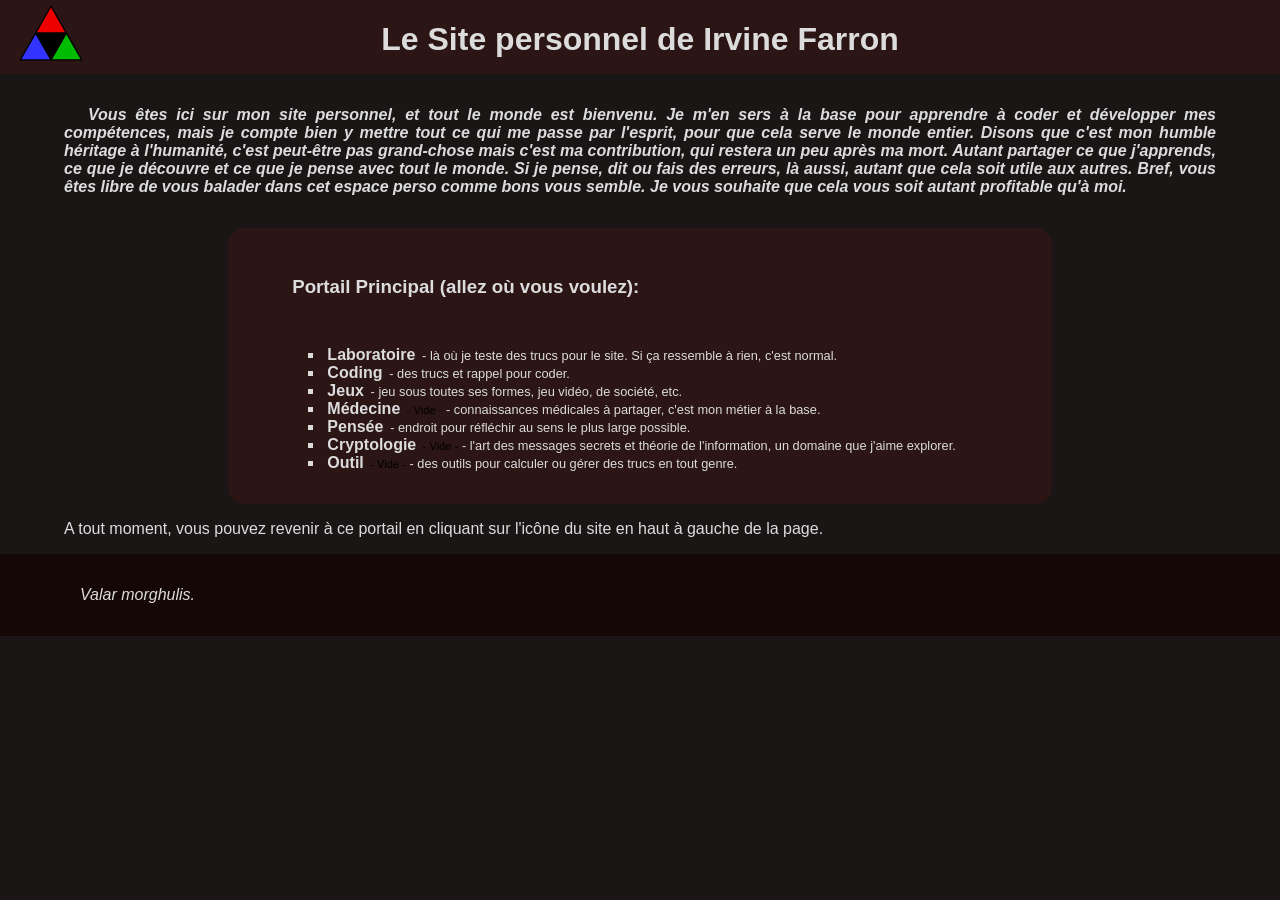
<file: index.html>
<!DOCTYPE html>
<html lang="fr">
<head>

    <meta charset="utf-8">
    <meta name="description" content="Ceci est le site personnel d'un gars qui veux partager ses connaissance et ses pensée. Vous y trouverez des infi amateur
          sur différent sujet comme les jeu, le code ou la médecine." />
    <title>Irvine Farron - Portail Principal</title>
    <link rel="icon" href="Images/Triforce.svg" />
    <link href="Styles/style-main.css" rel="stylesheet">
    <script src="Scripts/script-index.js"></script>

</head>

<body>
    <header>
        <a href="index.html"><img class="retour-portail" src="Images/Triforce.svg" alt="Icone du site pour revenir au portail principal" title="Retour au portail" /></a>
        <h1>Le Site personnel de Irvine Farron</h1>
        <!--<div></div>-->
    </header>
    <section>
        <p class="intro">
            <em>
                Vous êtes ici sur mon site personnel, et tout le monde est bienvenu. Je m'en sers à la base pour apprendre à coder et développer mes compétences, mais je compte bien y mettre tout ce qui me passe
                par l'esprit, pour que cela serve le monde entier. Disons que c'est mon humble héritage à l'humanité, c'est peut-être pas grand-chose mais c'est ma contribution, qui restera un peu après ma mort.
                Autant partager ce que j'apprends, ce que je découvre et ce que je pense avec tout le monde. Si je pense, dit ou fais des erreurs, là aussi, autant que cela soit utile aux autres. Bref, vous êtes
                libre de vous balader dans cet espace perso comme bons vous semble. Je vous souhaite que cela vous soit autant profitable qu'à moi.
            </em>
        </p>

    </section>
    <!--

    Le menu de navigation, pour aller d'une page à l'autre

    -->
    <nav class="portail">
        <h3>
            Portail Principal (allez où vous voulez):
        </h3>
        <ul>
            <li><a href="Pages/Laboratoire/Laboratoire.html"> <strong>Laboratoire</strong></a><span class="indice"> -  là où je teste des trucs pour le site. Si ça ressemble à rien, c'est normal.</span></li>
            <li><a href="Pages/Code/Coding Général.html"> <strong>Coding</strong></a><span class="indice"> - des trucs et rappel pour coder.</span></li>
            <li><a href="Pages/Jeu/Jeu Général.html"> <strong>Jeux</strong></a><span class="indice"> - jeu sous toutes ses formes, jeu vidéo, de société, etc.</span></li>
            <li><a href="vide.html"> <strong>Médecine</strong></a><span class="vide"> - Vide -</span><span class="indice"> - connaissances médicales à partager, c'est mon métier à la base.</span></li>
            <li><a href="Pages/Pensée/Pensée Générale.html"> <strong>Pensée</strong></a><span class="indice"> - endroit pour réfléchir au sens le plus large possible.</span></li>
            <li><a href="vide.html"> <strong>Cryptologie</strong></a><span class="vide"> - Vide -</span><span class="indice"> - l'art des messages secrets et théorie de l'information, un domaine que j'aime explorer.</span></li>
            <li><a href="vide.html"> <strong>Outil</strong></a><span class="vide"> - Vide -</span><span class="indice"> - des outils pour calculer ou gérer des trucs en tout genre.</span></li>
        </ul>
    </nav>



    <main>
        <p>
            A tout moment, vous pouvez revenir à ce portail en cliquant sur l'icône du site en haut à gauche de la page.
        </p>

    </main>

    <footer>
        <span>
            <em>Valar morghulis.</em>
        </span>

    </footer>
</body>
</html>
</file>
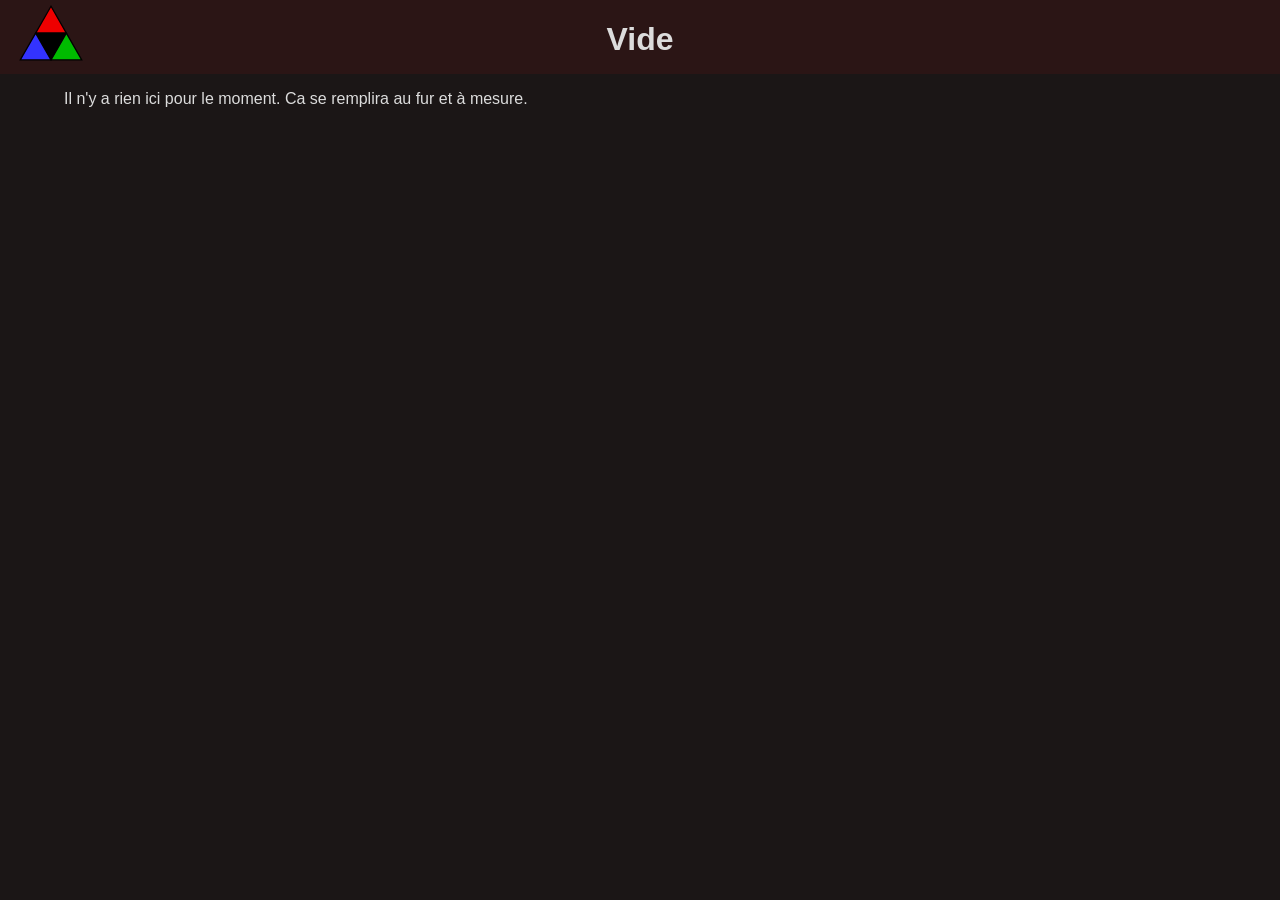
<file: vide.html>
﻿<!DOCTYPE html>
<html lang="fr" xmlns="http://www.w3.org/1999/xhtml">
<head>
    <meta charset="utf-8" />
    <title>Irvine Farron - Rien pour l'instant.</title>
    <link rel="icon" href="Images/Triforce.svg" />
    <link href="Styles/style-main.css" rel="stylesheet">
</head>
<body>
    <header>
        <a href="index.html"><img class="retour-portail" src="Images/Triforce.svg" alt="Icone du site pour revenir au portail principal" title="Retour au portail" /></a>
        <h1 align=center>Vide</h1>
        <div></div>
    </header>
    <main>
        <p>
            Il n'y a rien ici pour le moment. Ca se remplira au fur et à mesure.
        </p>
        

    </main>

</body>
</html>
</file>
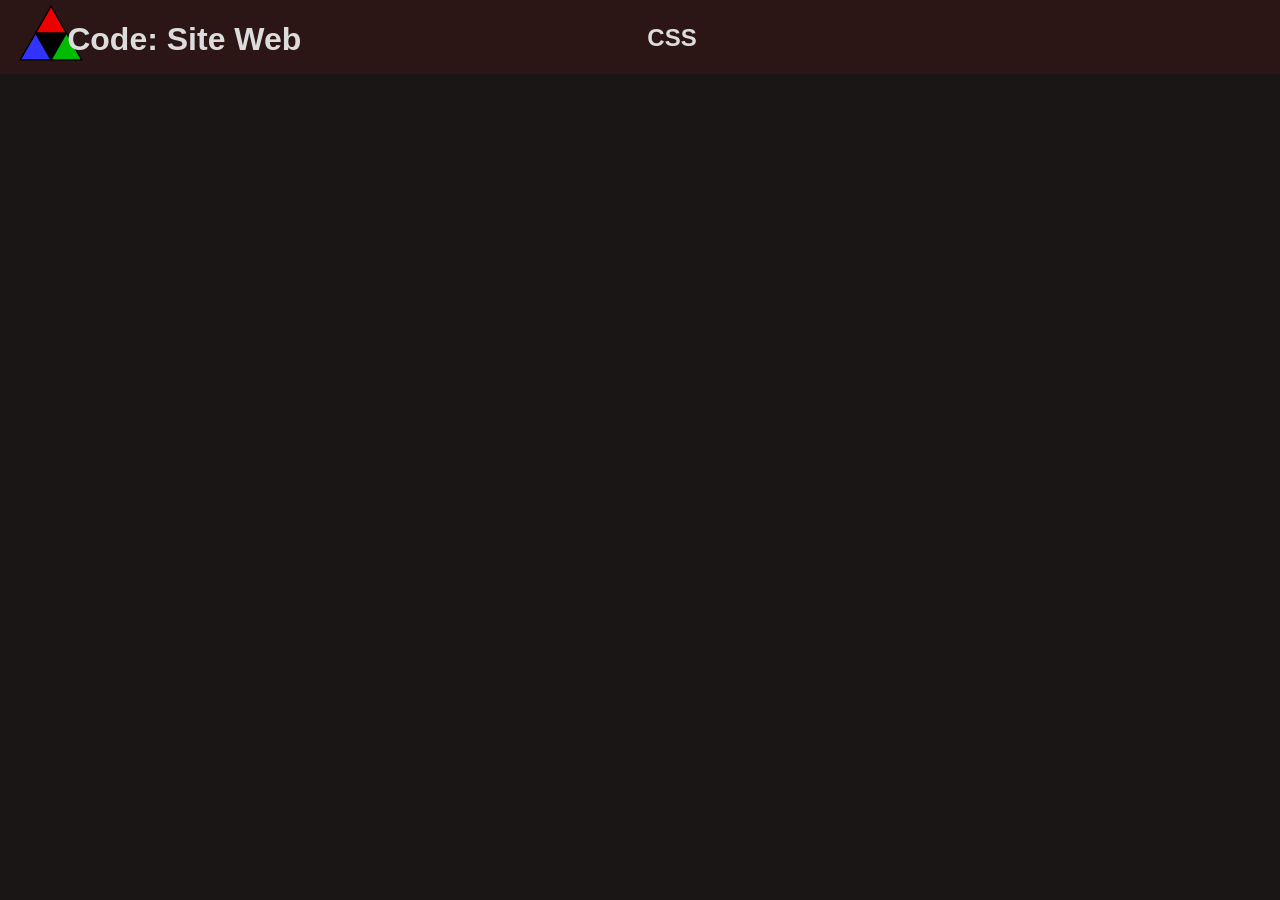
<file: Pages/Code/Code CSS.html>
﻿<!DOCTYPE html>

<html lang="fr" xmlns="http://www.w3.org/1999/xhtml">
<head>
    <meta charset="utf-8">
    <title>Irvine Farron - CSS</title>
    <link href="../../Styles/style-main.css" rel="stylesheet">
    <link rel="icon" href="../../Images/Triforce.svg" />
</head>
<body>
    <header>
        <a href="../../index.html"><img class="retour-portail" src="../../Images/Triforce.svg" alt="Icone du site pour revenir au portail principal" title="Retour au portail" /></a>
        <h1><a href="Coding Général.html">Code: Site Web</a></h1>
        <h2>CSS</h2>
    </header>

    <main>


    </main>

</body>
</html>
</file>
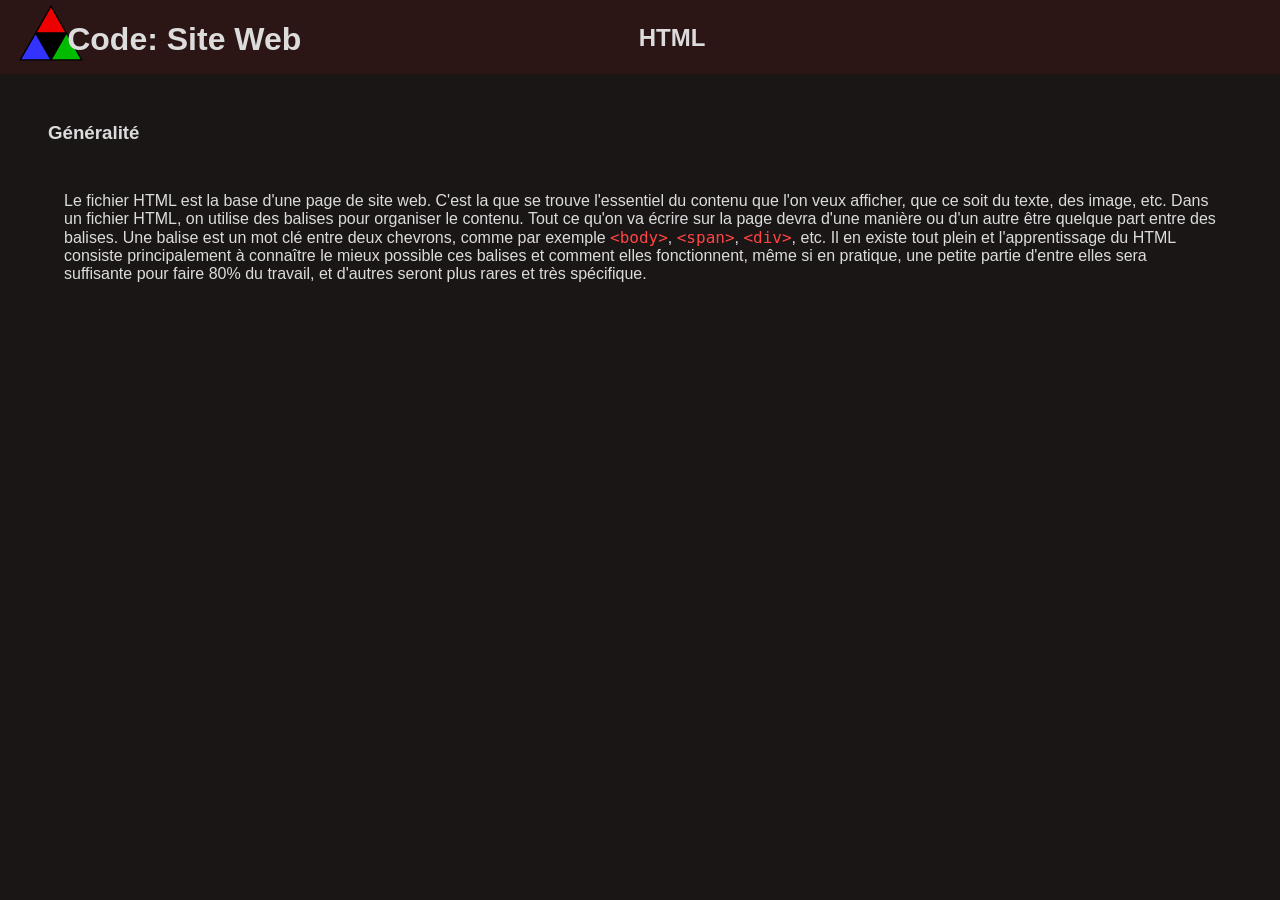
<file: Pages/Code/Code HTML.html>
﻿<!DOCTYPE html>

<html lang="fr" xmlns="http://www.w3.org/1999/xhtml">
<head>
    <meta charset="utf-8">
    <title>Irvine Farron - HTML</title>
    <link href="../../Styles/style-main.css" rel="stylesheet">
    <link rel="icon" href="../../Images/Triforce.svg" />
</head>
<body>
    <header>
        <a href="../../index.html"><img class="retour-portail" src="../../Images/Triforce.svg" alt="Icone du site pour revenir au portail principal" title="Retour au portail" /></a>
        <h1><a href="Coding Général.html">Code: Site Web</a></h1>
        <h2>HTML</h2>
    </header>

    <main>
        <h3>Généralité</h3>

        <p>
            Le fichier HTML est la base d'une page de site web. C'est la que se trouve l'essentiel du contenu que l'on veux afficher, que ce soit du texte, des image, etc.
            Dans un fichier HTML, on utilise des balises pour organiser le contenu. Tout ce qu'on va écrire sur la page devra d'une manière ou d'un autre être quelque part entre des balises.
            Une balise est un mot clé entre deux chevrons, comme par exemple <code>&lt;body&gt;</code>, <code>&lt;span&gt;</code>, <code>&lt;div&gt;</code>, etc. Il en existe tout plein et l'apprentissage du HTML
            consiste principalement à connaître le mieux possible ces balises et comment elles fonctionnent, même si en pratique, une petite partie d'entre elles sera suffisante pour faire 80% du travail, et d'autres seront plus rares et très spécifique.
        </p>


    </main>

</body>
</html>
</file>
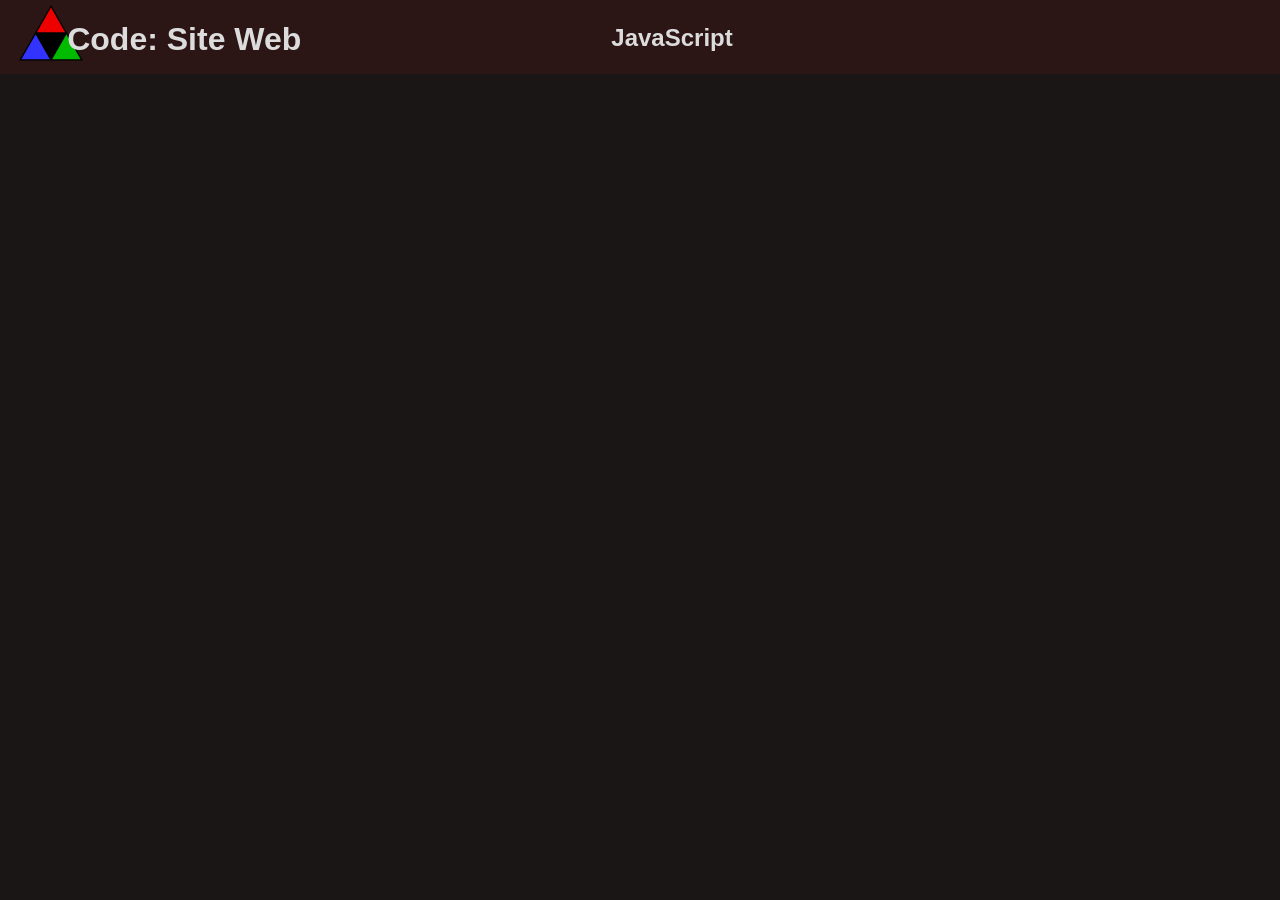
<file: Pages/Code/Code JS.html>
﻿<!DOCTYPE html>

<html lang="fr" xmlns="http://www.w3.org/1999/xhtml">
<head>
    <meta charset="utf-8">
    <title>Irvine Farron - JavaScript</title>
    <link href="../../Styles/style-main.css" rel="stylesheet">
    <link rel="icon" href="../../Images/Triforce.svg" />
</head>
<body>
    <header>
        <a href="../../index.html"><img class="retour-portail" src="../../Images/Triforce.svg" alt="Icone du site pour revenir au portail principal" title="Retour au portail" /></a>
        <h1><a href="Coding Général.html">Code: Site Web</a></h1>
        <h2>JavaScript</h2>
    </header>

    <main>


    </main>

</body>
</html>
</file>
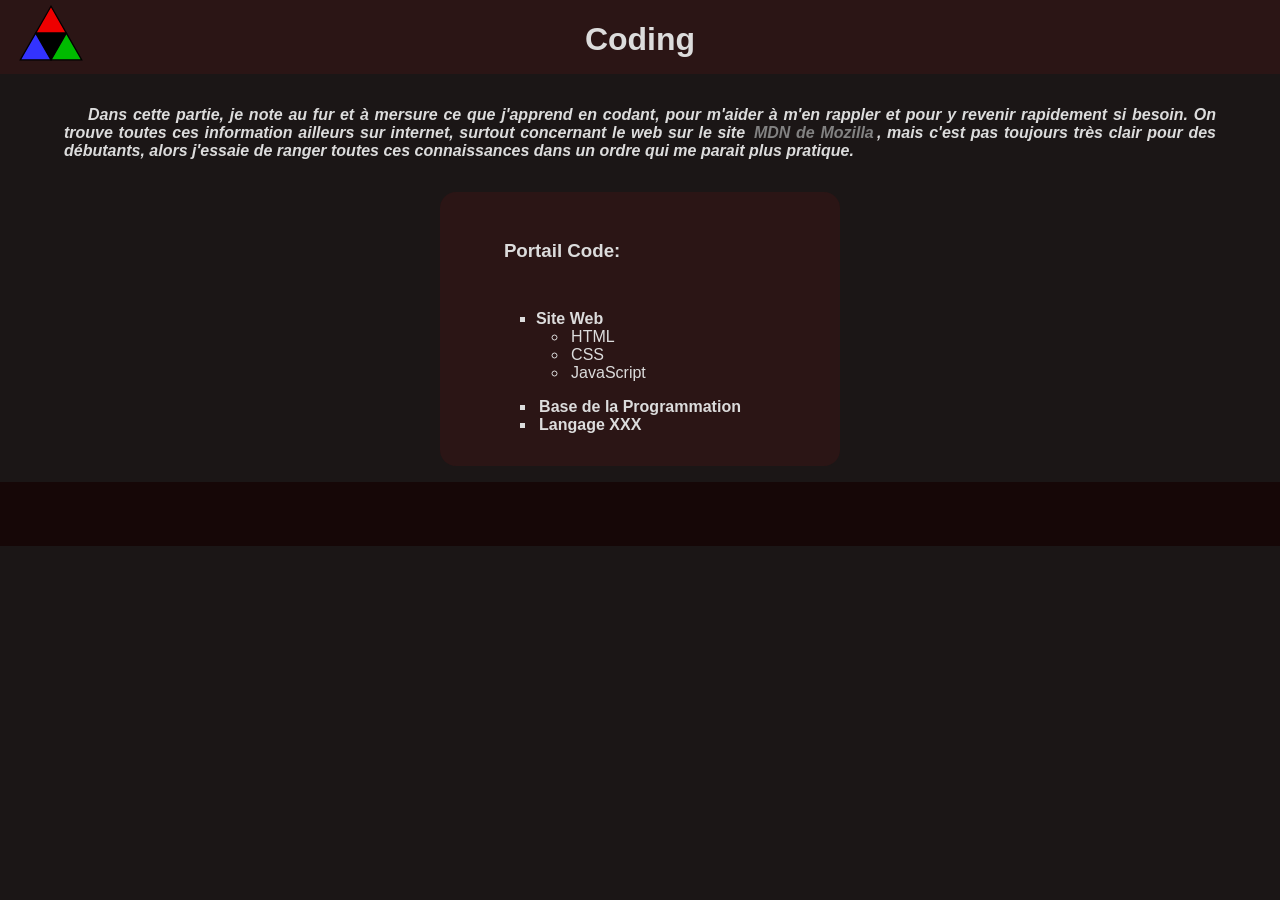
<file: Pages/Code/Coding Général.html>
<!DOCTYPE html>
<html lang="fr">
<head>
    <meta charset="utf-8">
    <title>Irvine Farron - Coding</title>
    <link href="../../Styles/style-main.css" rel="stylesheet">
    <link rel="icon" href="../../Images/Triforce.svg" />

</head>
<body>
    <header>
        <a href="../../index.html"><img class="retour-portail" src="../../Images/Triforce.svg" alt="Icone du site pour revenir au portail principal" title="Retour au portail" /></a>
        <h1>Coding</h1>
        
    </header>
    <section>
        <p class="intro">
            <em>
                Dans cette partie, je note au fur et à mersure ce que j'apprend en codant, pour m'aider à m'en rappler et pour y revenir rapidement si besoin.
                On trouve toutes ces information ailleurs sur internet, surtout concernant le web sur le site <a href="https://developer.mozilla.org/fr/">MDN de Mozilla</a>, mais c'est pas toujours très clair
                pour des débutants, alors j'essaie de ranger toutes ces connaissances dans un ordre qui me parait plus pratique.
            </em>
        </p>
    </section>

    <nav class="portail">
        <h3>
            Portail Code:
        </h3>
        <ul>
            <li>
                <strong>Site Web</strong>
                <ul>
                    <li><a href="Code HTML.html">HTML</a></li>
                    <li><a href="Code CSS.html">CSS</a></li>
                    <li><a href="Code JS.html">JavaScript</a></li>
                </ul>
            </li>
            <li><a href="../../vide.html"> <strong>Base de la Programmation</strong></a></li>
            <li><a href="../../vide.html"> <strong>Langage XXX</strong></a></li>

        </ul>
    </nav>

    <main>



        <p>

        </p>


    </main>

    <footer>
    </footer>

</body>
</html>
</file>
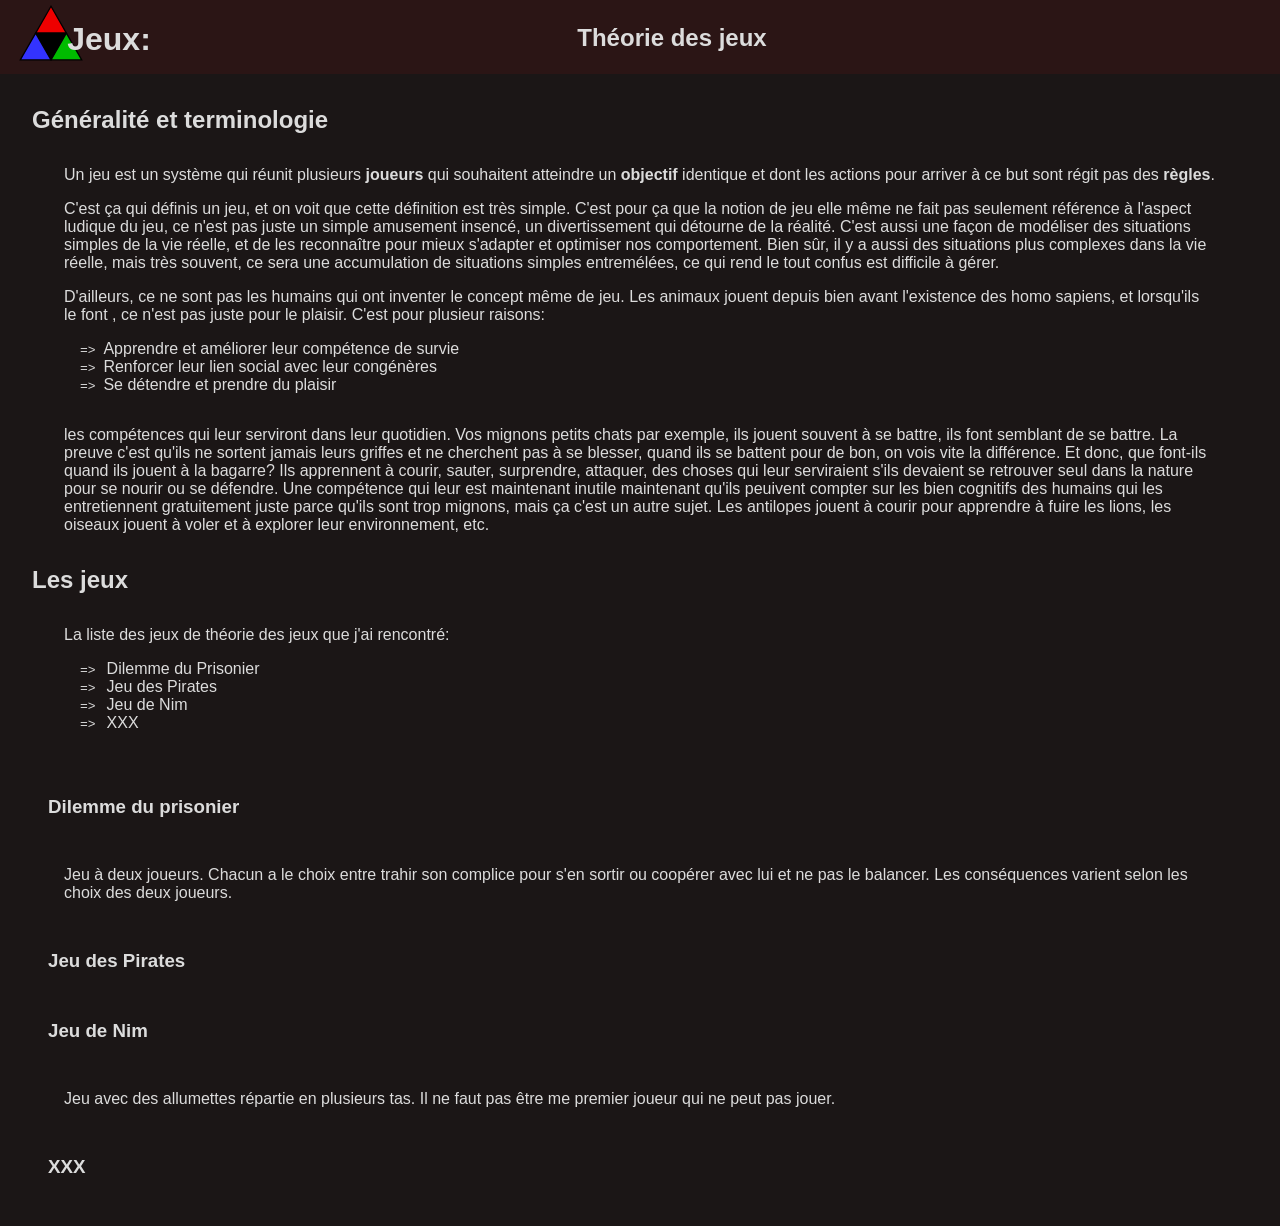
<file: Pages/Jeu/GameTheory.html>
﻿<!DOCTYPE html>

<html lang="fr" xmlns="http://www.w3.org/1999/xhtml">
<head>
    <meta charset="utf-8">
    <title>Irvine Farron - Théorie des Jeux</title>
    <link href="../../Styles/style-main.css" rel="stylesheet">
    <link rel="icon" href="../../Images/Triforce.svg" />
</head>
<body>
    <header>
        <a href="../../index.html"><img class="retour-portail" src="../../Images/Triforce.svg" alt="Icone du site pour revenir au portail principal" title="Retour au portail" /></a>
        <h1><a href="Jeu Général.html">Jeux:</a></h1>
        <h2>Théorie des jeux</h2>
    </header>

    <main>
        
        <h2>Généralité et terminologie</h2>
        
            <p>Un jeu est un système qui réunit plusieurs <strong>joueurs</strong> qui souhaitent atteindre un <strong>objectif</strong> identique et dont les actions pour arriver à ce but sont régit pas des <strong>règles</strong>.</p>

            <p>
                C'est ça qui définis un jeu, et on voit que cette définition est très simple. C'est pour ça que la notion de jeu elle même ne fait pas seulement référence à l'aspect ludique du jeu, 
                ce n'est pas juste un simple amusement insencé, un divertissement qui détourne de la réalité. C'est aussi une façon de modéliser des situations simples de la vie réelle, 
                et de les reconnaître pour mieux s'adapter et optimiser nos comportement. Bien sûr, il y a
                aussi des situations plus complexes dans la vie réelle, mais très souvent, ce sera une accumulation de situations simples entremélées, ce qui rend le tout confus est difficile à gérer.
            </p>

            <p>
                D'ailleurs, ce ne sont pas les humains qui ont inventer le concept même de jeu. Les animaux jouent depuis bien avant l'existence des homo sapiens, et lorsqu'ils le font , ce n'est pas juste pour le plaisir.
                C'est pour plusieur raisons:</p>
                <ul>
                    <li>Apprendre et améliorer leur compétence de survie</li>
                    <li>Renforcer leur lien social avec leur congénères</li>
                    <li>Se détendre et prendre du plaisir</li>
                </ul>
        <p>
                les compétences qui leur serviront dans leur quotidien.
                Vos mignons petits chats par exemple, ils jouent souvent à se battre, ils font semblant de se battre. La preuve c'est qu'ils ne sortent jamais leurs griffes et ne cherchent pas à se blesser, 
                quand ils se battent pour de bon, on vois vite la différence. Et donc, que font-ils quand ils jouent à la bagarre? Ils apprennent à courir, sauter, surprendre, attaquer, des choses qui leur 
                serviraient s'ils
                devaient se retrouver seul dans la nature pour se nourir ou se défendre. Une compétence qui leur est maintenant inutile maintenant qu'ils peuivent compter sur les bien cognitifs des humains
                qui les entretiennent gratuitement juste parce qu'ils sont trop mignons, mais ça c'est un autre sujet. Les antilopes jouent à courir pour apprendre à fuire les lions, les oiseaux jouent à voler 
                et à explorer leur environnement, etc. 
            </p> 
           

        
        
        
        
        
        <h2>Les jeux</h2>
        <nav>
            <p>La liste des jeux de théorie des jeux que j'ai rencontré:</p>
            <ul>
                <li><a href="#dilemmeDuPrisonier"> Dilemme du Prisonier</a></li>
                <li><a href="#jeuPirate"> Jeu des Pirates</a></li>
                <li><a href="#nim"> Jeu de Nim</a></li>
                <li><a href="#XXX"> XXX</a></li>

            </ul>
        </nav>



        <section>
            <article>
                <h3 id="dilemmeDuPrisonier">Dilemme du prisonier</h3>
                <p>
                    Jeu à deux joueurs. Chacun a le choix entre trahir son complice pour s'en sortir ou coopérer avec lui et ne pas le balancer. Les conséquences varient selon les choix des deux joueurs. 
                </p>
            </article>
            <article>
                <h3 id="jeuPirate">Jeu des Pirates</h3>
            </article>
            <article>
                <h3 id="nim">Jeu de Nim</h3>
                <p>Jeu avec des allumettes répartie en plusieurs tas. Il ne faut pas être me premier joueur qui ne peut pas jouer. </p>
            </article>
            <article>
                <h3 id="XXX">XXX</h3>
            </article>

        </section>



    </main>

</body>
</html>
</file>
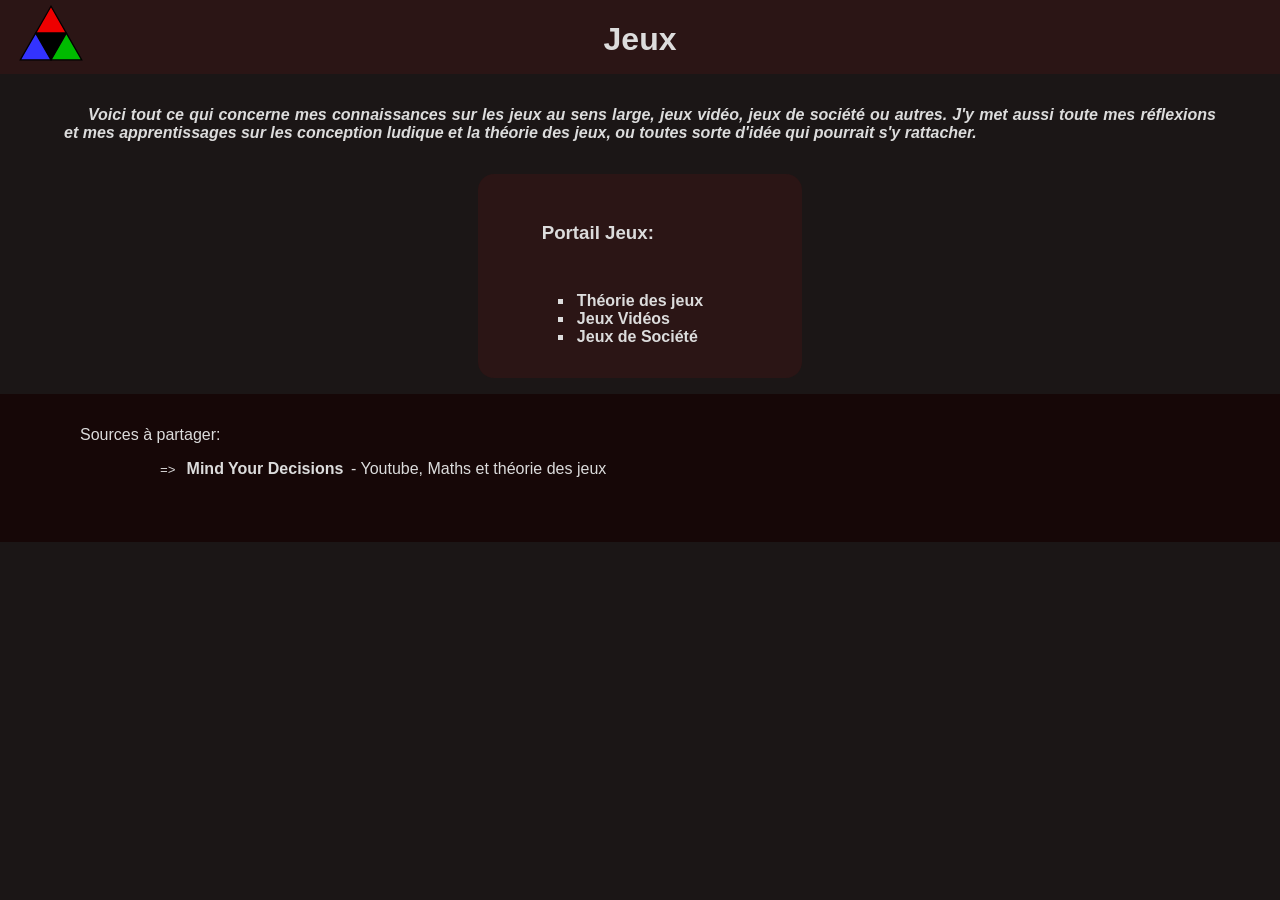
<file: Pages/Jeu/Jeu Général.html>
﻿<!DOCTYPE html>

<html lang="fr" xmlns="http://www.w3.org/1999/xhtml">
<head>
    <meta charset="utf-8">
    <title>Irvine Farron - Jeux</title>
    <link href="../../Styles/style-main.css" rel="stylesheet">
    <link rel="icon" href="../../Images/Triforce.svg" />
</head>
<body>
    <header>
        <a href="../../index.html"><img class="retour-portail" src="../../Images/Triforce.svg" alt="Icone du site pour revenir au portail principal" title="Retour au portail" /></a>
        <h1>Jeux</h1>
        <!--<div></div>-->
    </header>
    <section>
        <p class="intro">
            <em>
                Voici tout ce qui concerne mes connaissances sur les jeux au sens large, jeux vidéo, jeux de société ou autres.
                J'y met aussi toute mes réflexions et mes apprentissages sur les conception ludique et la théorie des jeux, ou toutes sorte d'idée qui pourrait s'y rattacher.
            </em>
        </p>
    </section>

    <nav class="portail">
        <h3>
            Portail Jeux:
        </h3>
        <ul>
            <li><a href="GameTheory.html"> <strong>Théorie des jeux</strong></a></li>
            <li><a href="../../vide.html"> <strong>Jeux Vidéos</strong></a></li>
            <li><a href="../../vide.html"> <strong>Jeux de Société</strong></a></li>

        </ul>
    </nav>

    <main>
        <p>

        </p>
    </main>

    <footer>

        <article>
            Sources à partager:
            <ul>
                <li><a href="https://www.youtube.com/@MindYourDecisions/featured"><strong>Mind Your Decisions</strong></a> - Youtube, Maths et théorie des jeux</li>

            </ul>

        </article>

    </footer>

</body>
</html>
</file>
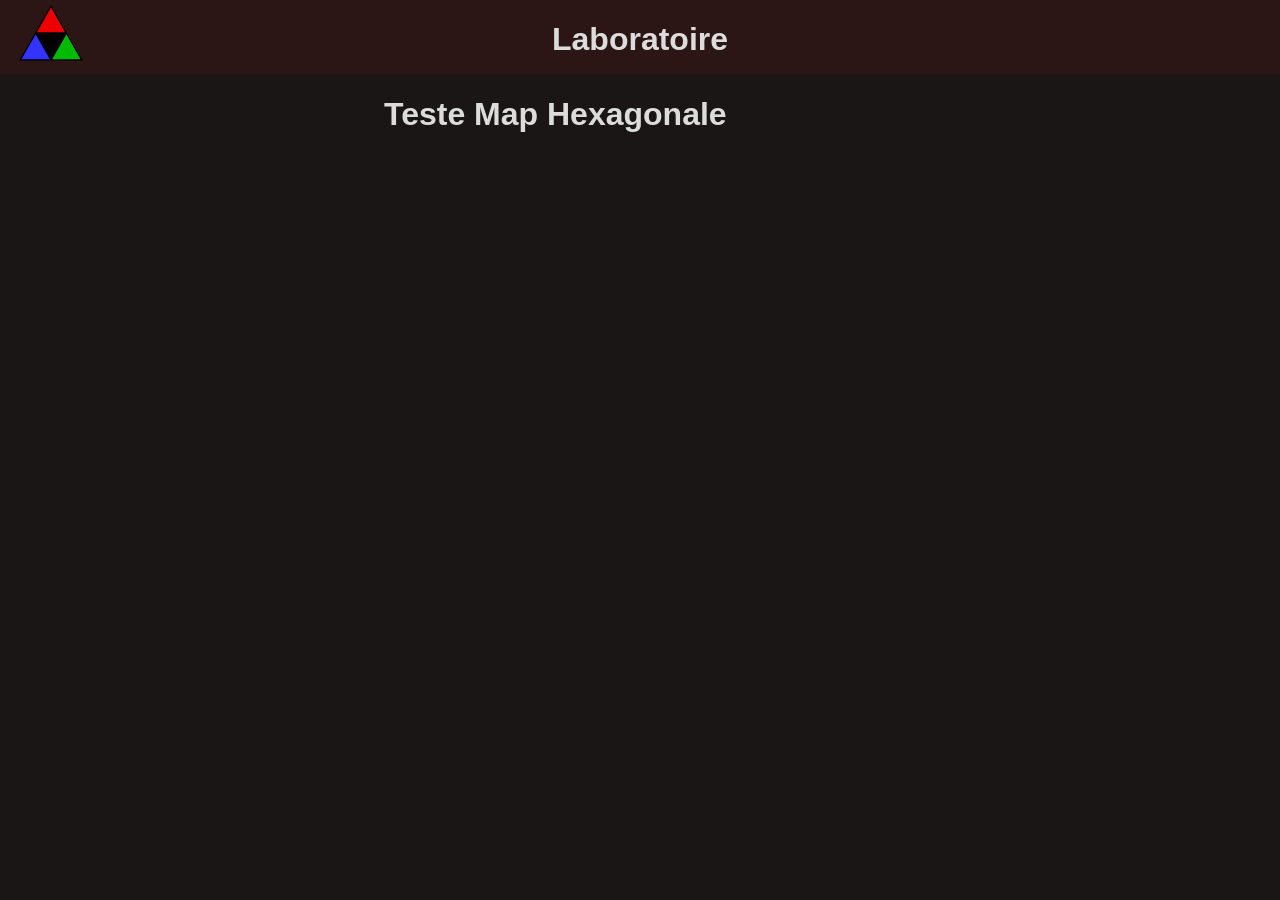
<file: Pages/Laboratoire/Laboratoire.html>
<!DOCTYPE html>
<html lang="fr">
<head>
    <meta charset="utf-8">
    <title>Irvine Farron - Laboratoire</title>
    <link rel="icon" href="../../Images/Triforce.svg" />
    <link href="../../Styles/style-main.css" rel="stylesheet">
    <link href="../../Styles/style_Labo.css" rel="stylesheet">
</head>


<body>
    <header>
        <a href="../../index.html"><img class="retour-portail" src="../../Images/Triforce.svg" alt="Icone du site pour revenir au portail principal" title="Retour au portail" /></a>
        <h1 align=center>Laboratoire</h1>
        <div></div>
    </header>

    <h1>Teste Map Hexagonale</h1>

    <div class="containerMap">








    </div>

    

</body>
</html>
</file>
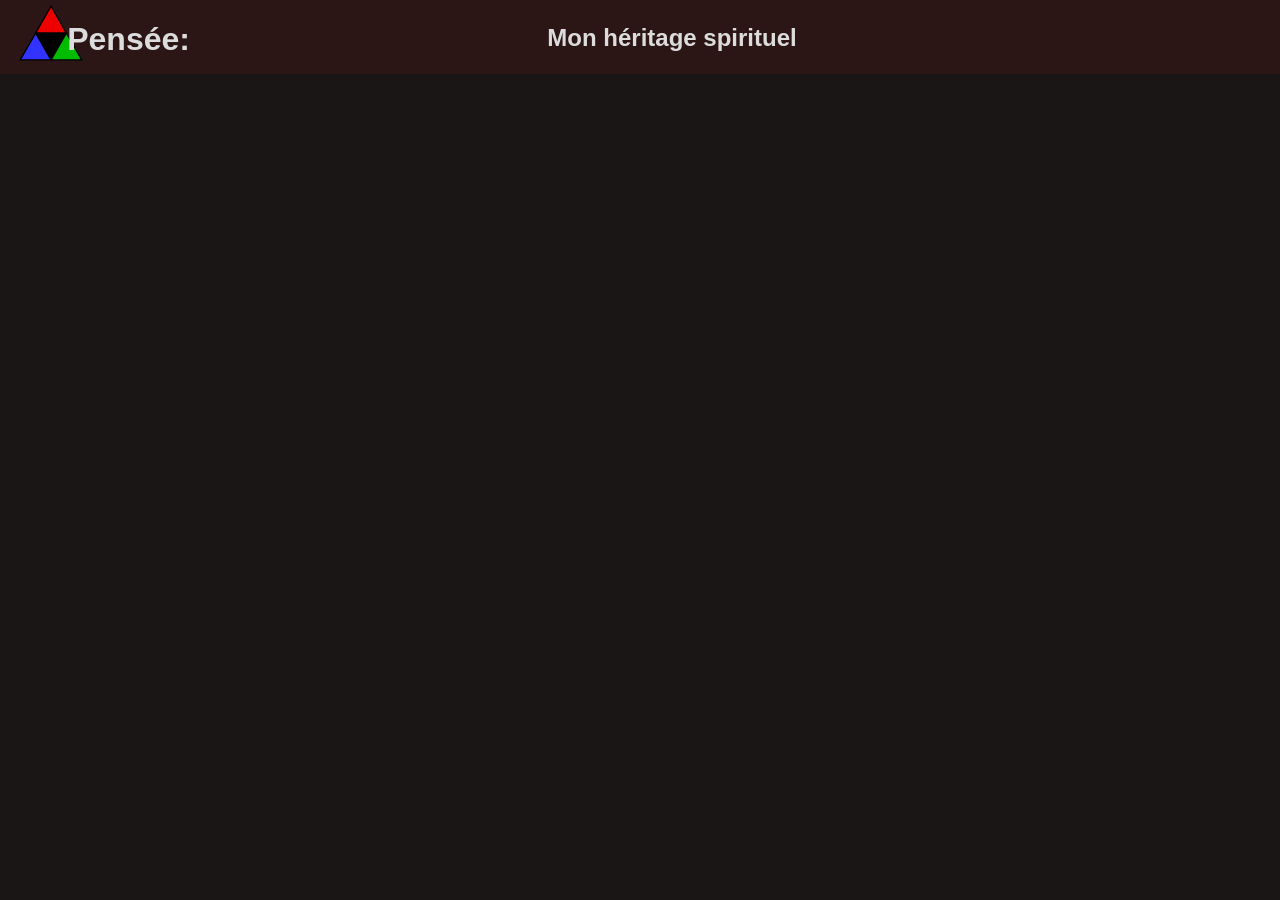
<file: Pages/Pensée/Héritage.html>
﻿<!DOCTYPE html>

<html lang="fr" xmlns="http://www.w3.org/1999/xhtml">
<head>
    <meta charset="utf-8">
    <title>Irvine Farron - Mon héritage spirituel</title>
    <link href="../../Styles/style-main.css" rel="stylesheet">
    <link rel="icon" href="../../Images/Triforce.svg" />
</head>
<body>
    <header>
        <a href="../../index.html"><img class="retour-portail" src="../../Images/Triforce.svg" alt="Icone du site pour revenir au portail principal" title="Retour au portail" /></a>
        <h1><a href="Pensée Générale.html">Pensée:</a></h1>
        <h2>Mon héritage spirituel</h2>
    </header>

    <main>

        

    </main>

</body>
</html>
</file>
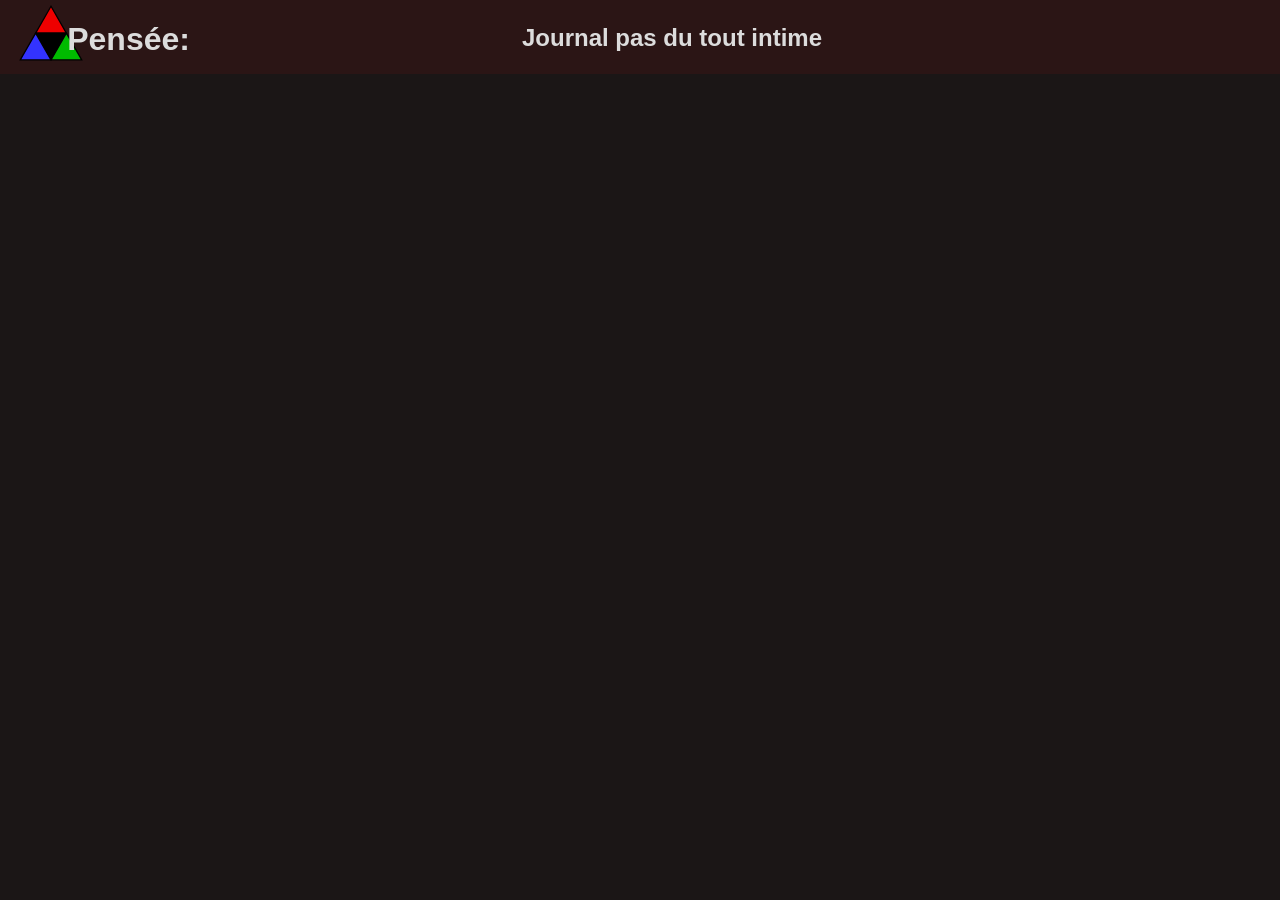
<file: Pages/Pensée/Journal.html>
﻿<!DOCTYPE html>

<html lang="fr" xmlns="http://www.w3.org/1999/xhtml">
<head>
    <meta charset="utf-8">
    <title>Irvine Farron - Journal pas du tout intime</title>
    <link href="../../Styles/style-main.css" rel="stylesheet">
    <link rel="icon" href="../../Images/Triforce.svg" />
</head>
<body>
    <header>
        <a href="../../index.html"><img class="retour-portail" src="../../Images/Triforce.svg" alt="Icone du site pour revenir au portail principal" title="Retour au portail" /></a>
        <h1><a href="Pensée Générale.html">Pensée:</a></h1>
        <h2>Journal pas du tout intime</h2>
    </header>

    <main>



    </main>

</body>
</html>
</file>
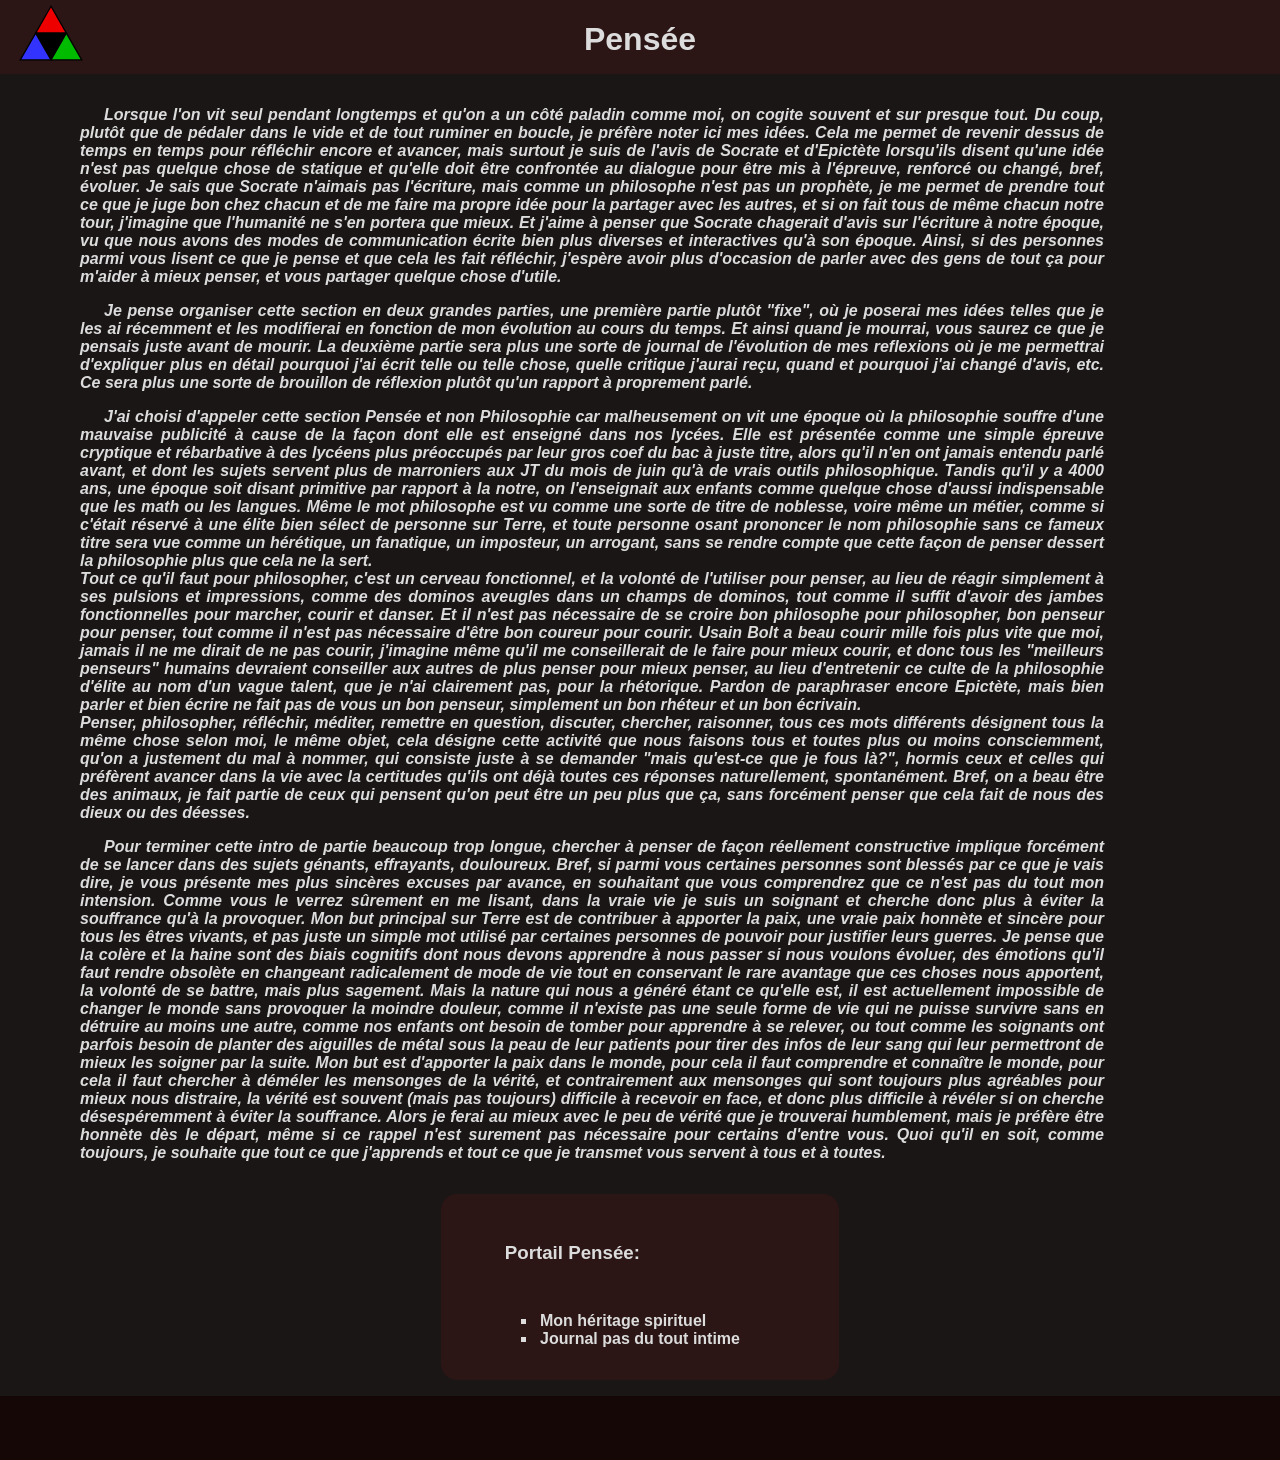
<file: Pages/Pensée/Pensée Générale.html>
﻿<!DOCTYPE html>
<html lang="fr">
<head>
    <meta charset="utf-8">
    <title>Irvine Farron - Pensée</title>
    <link href="../../Styles/style-main.css" rel="stylesheet">
    <link rel="icon" href="../../Images/Triforce.svg" />

</head>
<body>
    <header>
        <a href="../../index.html"><img class="retour-portail" src="../../Images/Triforce.svg" alt="Icone du site pour revenir au portail principal" title="Retour au portail" /></a>
        <h1>Pensée</h1>

    </header>
    <section class="intro">
        <p>
            Lorsque l'on vit seul pendant longtemps et qu'on a un côté paladin comme moi, on cogite souvent et sur presque tout. Du coup, plutôt que de pédaler dans le vide et de tout ruminer en boucle, je préfère
            noter ici mes idées. Cela me permet de revenir dessus de temps en temps pour réfléchir encore et avancer, mais surtout je suis de l'avis de Socrate et d'Epictète lorsqu'ils disent qu'une idée n'est pas quelque chose de statique et
            qu'elle doit être confrontée au dialogue pour être mis à l'épreuve, renforcé ou changé, bref, évoluer. Je sais que Socrate n'aimais pas l'écriture, mais comme un philosophe n'est pas un prophète, je me permet de prendre tout ce que je juge bon chez 
            chacun et de me faire ma propre idée pour la partager avec les autres, et si on fait tous de même chacun notre tour, j'imagine que l'humanité ne s'en portera que mieux. Et j'aime à penser que Socrate chagerait d'avis sur l'écriture à notre époque, vu que nous avons
            des modes de communication écrite bien plus diverses et interactives qu'à son époque. Ainsi, si des personnes parmi vous lisent ce que je pense et que cela les fait réfléchir, j'espère avoir plus d'occasion de parler
            avec des gens de tout ça pour m'aider à mieux penser, et vous partager quelque chose d'utile.
        </p>

        <p>
            Je pense organiser cette section en deux grandes parties, une première partie plutôt "fixe", où je poserai mes idées telles que je les ai récemment et les modifierai en fonction de mon évolution au cours du temps. Et ainsi quand je mourrai, vous saurez ce que je pensais
            juste avant de mourir. La deuxième partie sera plus une sorte de journal de l'évolution de mes reflexions où je me permettrai d'expliquer plus en détail pourquoi j'ai écrit telle
            ou telle chose, quelle critique j'aurai reçu, quand et pourquoi j'ai changé d'avis, etc. Ce sera plus une sorte de brouillon de réflexion plutôt qu'un rapport à proprement parlé.
        </p>
        <p>
            J'ai choisi d'appeler cette section Pensée et non Philosophie car malheusement on vit une époque où la philosophie souffre d'une mauvaise publicité à cause de la façon dont elle est enseigné dans nos lycées. Elle
            est présentée comme une simple épreuve cryptique et rébarbative à des lycéens plus préoccupés par leur gros coef du bac à juste titre, alors qu'il n'en ont jamais entendu parlé avant, et dont les sujets servent plus de marroniers 
            aux JT du mois de juin qu'à de vrais outils philosophique. Tandis qu'il y a 4000 ans, une époque soit disant primitive par rapport à la notre, on l'enseignait aux enfants comme quelque chose d'aussi indispensable que les math ou les langues. Même le mot philosophe est vu comme une sorte de titre de noblesse, voire même 
            un métier, comme si c'était réservé à une élite bien sélect de personne sur Terre, 
            et toute personne osant prononcer le nom philosophie sans ce fameux titre sera vue comme un hérétique, un fanatique, un imposteur, un arrogant, sans se rendre compte que cette façon de penser dessert la philosophie plus que cela ne la sert.
            <br />
            Tout ce qu'il faut pour philosopher, c'est un cerveau fonctionnel, et la volonté de l'utiliser pour penser, au lieu de réagir simplement à ses pulsions et impressions, comme des dominos aveugles dans un champs de dominos, tout comme il suffit d'avoir des jambes fonctionnelles pour marcher, courir et danser. 
            Et il n'est pas nécessaire de se croire bon philosophe pour philosopher, bon penseur pour penser, tout comme il n'est pas nécessaire d'être bon coureur pour courir. Usain Bolt a beau courir mille fois plus vite que moi, jamais il ne me dirait de ne pas courir, 
            j'imagine même qu'il me conseillerait de le faire pour mieux courir, et donc tous les "meilleurs penseurs" humains devraient conseiller aux autres de plus penser pour mieux penser, au lieu d'entretenir ce culte de la philosophie d'élite au nom d'un vague talent, que je n'ai clairement pas, pour la rhétorique. Pardon de paraphraser 
            encore Epictète, mais bien parler et bien écrire ne fait pas de vous un bon penseur, simplement un bon rhéteur et un bon écrivain.<br />
            Penser, philosopher, réfléchir, méditer, remettre en question, discuter, chercher, raisonner, tous ces mots différents désignent tous la même chose selon moi, le même objet, cela désigne
            cette activité que nous faisons tous et toutes plus ou moins consciemment, qu'on a justement du mal à nommer, qui consiste juste à se demander "mais qu'est-ce que je fous là?", hormis ceux et celles qui préfèrent
            avancer dans la vie avec la certitudes qu'ils ont déjà toutes ces réponses naturellement, spontanément. Bref, on a beau être des animaux, je fait partie de ceux qui pensent qu'on peut être un peu plus que ça, sans forcément penser que
            cela fait de nous des dieux ou des déesses.
        </p>
        <p>
            Pour terminer cette intro de partie beaucoup trop longue, chercher à penser de façon réellement constructive implique forcément de se lancer dans des sujets génants, effrayants, douloureux. Bref, si parmi vous
            certaines personnes sont blessés par ce que je vais dire, je vous présente mes plus sincères excuses par avance, en souhaitant que vous comprendrez que ce n'est pas du tout mon intension. Comme vous le
            verrez sûrement en me lisant, dans la vraie vie je suis un soignant et cherche donc plus à éviter la souffrance qu'à la provoquer. Mon but principal sur Terre est de contribuer à apporter la paix, une vraie paix honnète et sincère pour tous les êtres vivants, et pas juste un simple mot utilisé par certaines personnes
            de pouvoir pour justifier leurs guerres. Je pense que la colère et la haine sont des biais cognitifs dont nous devons apprendre à nous passer si nous voulons évoluer, des émotions qu'il faut rendre obsolète en changeant radicalement de mode de vie tout en conservant le rare avantage que ces choses nous apportent, 
            la volonté de se battre, mais plus sagement. Mais la nature qui nous a généré étant ce qu'elle est, il est actuellement impossible de changer le monde sans provoquer la moindre douleur, comme il n'existe pas une seule forme de vie qui ne puisse survivre sans en détruire au moins une autre, comme nos enfants ont besoin de tomber pour apprendre à se relever, 
            ou tout comme les soignants ont parfois besoin de planter des aiguilles de métal sous la peau de leur patients pour tirer des infos de leur sang qui leur permettront de mieux les soigner par la suite. Mon but est d'apporter la paix dans le monde, 
            pour cela il faut comprendre et connaître le monde, pour cela il faut chercher à déméler les mensonges de la vérité, et contrairement aux mensonges qui sont toujours plus agréables pour mieux nous distraire, la vérité est souvent (mais pas toujours)
            difficile à recevoir en face, et donc plus difficile à révéler si on cherche désespéremment à éviter la souffrance. Alors je ferai au mieux avec le peu de vérité que je trouverai humblement, mais je préfère être honnète dès le départ, même si ce rappel
            n'est surement pas nécessaire pour certains d'entre vous. Quoi qu'il en soit, comme toujours, je souhaite que tout ce que j'apprends et tout ce que je transmet vous servent à tous et à toutes.
        </p>

    </section>

    <nav class="portail">
        <h3>
            Portail Pensée:
        </h3>
        <ul>
            <li><a href="Héritage.html"><strong>Mon héritage spirituel</strong></a></li>
            <li><a href="Journal.html"><strong>Journal pas du tout intime</strong></a></li>

        </ul>
    </nav>

    <main>



        <p>

        </p>


    </main>

    <footer>
    </footer>

</body>
</html>
</file>
<file: Styles/style-main.css>
/*
    Les Variables

*/


:root {
    --bgMain: rgba(15,10,10,95%);
    --bgSecond: rgba(50,20,20,70%);
    --bgFooter: rgba(20,0,0,70%);
    --linkHover: rgb(150,20,20);
    --ecriture: rgba(220,220,220,1);
    --lien: rgba(130,130,130,1);
}

/*
    Les balises en général

*/

html {
    font-family: Arial;
}

header {
    display: flex;
    background-color: var(--bgSecond);
    padding: 0rem 1rem 0rem 1rem;
    position: relative;
}

h1 {
    padding: 0 30vw;
}


header h1 {
    position: absolute;
    left: 50%;
    translate: -50%;
    padding: 0;
}

h1:has(a) {
    position: absolute;
    left: 5%;
    translate: 0;
}

header h2 {
    position: absolute;
    left: 50%;
    translate: -50% -30%;
}



h2 {
    margin: 2rem;
}

h3 {
    margin: 3rem;
}

body {
    background-color: var(--bgMain);
    color: var(--ecriture);
    font-size: 1em;
    margin: 0;
}

pre {
    background-color: #2e2e2e;
    color: #f8f8f2;
    padding: 1em;
    border-radius: 0.7em;
    width: 180vh;
}

code {
    font-family: 'Monospace',monospace;
    color: #ff4444;
}

pre > code {
    color: #fff;
}

a {
    text-decoration: none;
    color: var(--ecriture);
    padding: 0.2rem;
    border-radius: 0.5rem;
}

    a:hover {
        width: auto;
        height: auto;
        background-color: var(--linkHover);
        transition: 200ms;
    }

p {
    margin: 1rem 3rem;
    padding: 0rem 1rem;
}

ol {
    background-color: var(--bgSecond);
    margin: 250px;
    padding: 100px;
}

nav {
    
}

footer {
    background-color: var(--bgFooter);
    border-radius: 0rem;
    width: 100vw;
    padding: 2rem 5rem;
    margin: auto;
}

ul {
    list-style-type: none;
    padding: 0 5rem 1rem;
}



li::before {
    content: "=> ";
    font-family: monospace;
}

/*
    Les classes

*/
.portail {
    justify-items: center;
    background-color: var(--bgSecond);
    border-radius: 1rem;
    padding: 0rem 1rem;
    margin: auto;
    padding: 0rem 1rem;
    overflow: auto;
    width: fit-content;
}

    .portail ul {
        list-style-type: square;
    }

        .portail ul ul {
            list-style-type: circle;
            padding: 0 2rem 1rem
        }

    .portail li::before {
        content: "";
    }


.intro {
    width: 90vw;
    padding: 1rem 1rem 1rem 1rem;
    text-indent: 1.5rem;
    font-weight: 700;
    font-style: italic;
    text-align: justify;
}

    .intro a {
        color: var(--lien);
    }

.vide {
    color: black;
    font-size: 0.7rem;
}

.indice {
    font-size: 0.8rem;
}

.retour-portail {
    height: 4rem;
}
</file>
<file: Styles/style_Labo.css>
﻿

/* Gestion des classe de la map et des hexagones     */

.containerMap{

}
</file>
